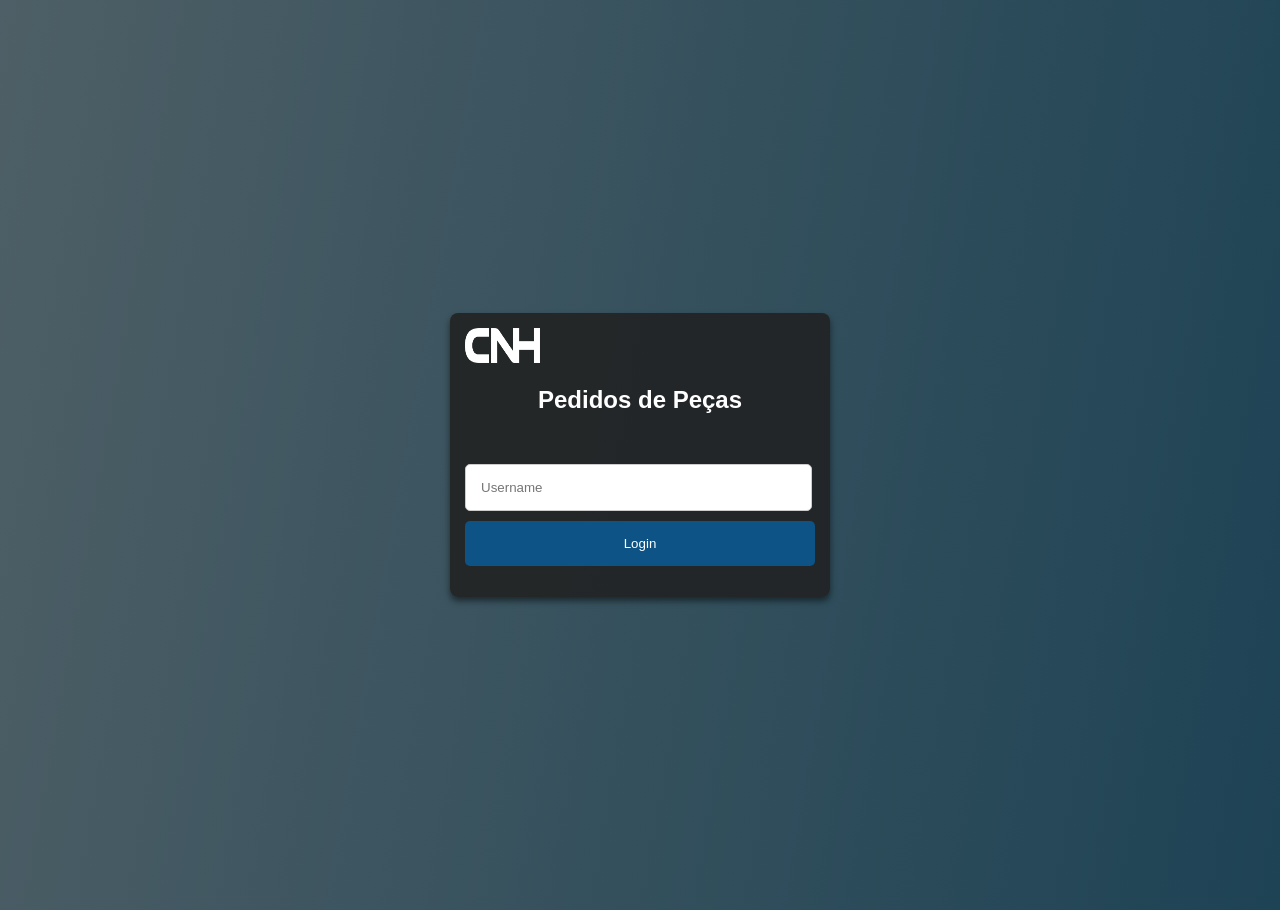
<file: index.html>
<!DOCTYPE html>
<html lang="en">
<head>
  <meta charset="UTF-8">
  <meta name="viewport" content="width=device-width, initial-scale=1.0">
  <title>Login</title>
 <link rel="icon" type="image/x-icon" href="icon.ico">
 <link rel="stylesheet" href="style.css">
</head>

<body>
  <div class="login-container">
   <img src="logoCnh.png" alt="logo" width="75px" height="35px">
    <h2>Pedidos de Peças</h2>
    <input type="text" id="username" placeholder="Username" />
    <button id="loginButton">Login</button>
    <p class="error-message" id="errorMessage"></p>
  </div>
  
  <script src="app.js"></script>
  
    





</body>
</html>
</file>
<file: style.css>
body {
    font-family: Arial, sans-serif;
    display: flex;
    justify-content: center;
    align-items: center;
    height: 100vh;
    margin: 0;
    padding: 5px;

    background-image: linear-gradient(100deg,rgb(78,95, 102), rgb(30,67, 85));
  }    
   
  .login-container {
    background: #212121de;
    padding: 15px;
    border-radius: 8px;
    box-shadow: 0 4px 6px rgba(0, 0, 0, 0.5);
    width: 350px;
    align-items: center;
  
  }
  .login-container h2 {
    margin-bottom: 50px;
    text-align: center;
    color: #fff;
  }
  .login-container input {
    width: 90%;
    padding: 15px;
    margin-bottom: 10px;
    border: 1px solid #ccc;
    border-radius: 5px;
  }
  
    
  .login-container button {
    width: 100%;
    padding: 15px;
    background: #0e5386;
    border: none;
    color: white;
    border-radius: 5px;
    cursor: pointer;
  }
  .login-container button:hover {
    background: #008dd8;
  }
  .error-message {
    color: rgba(255, 0, 0, 0.719);
    font-size: 1em;
    text-align: center;
  }
</file>
